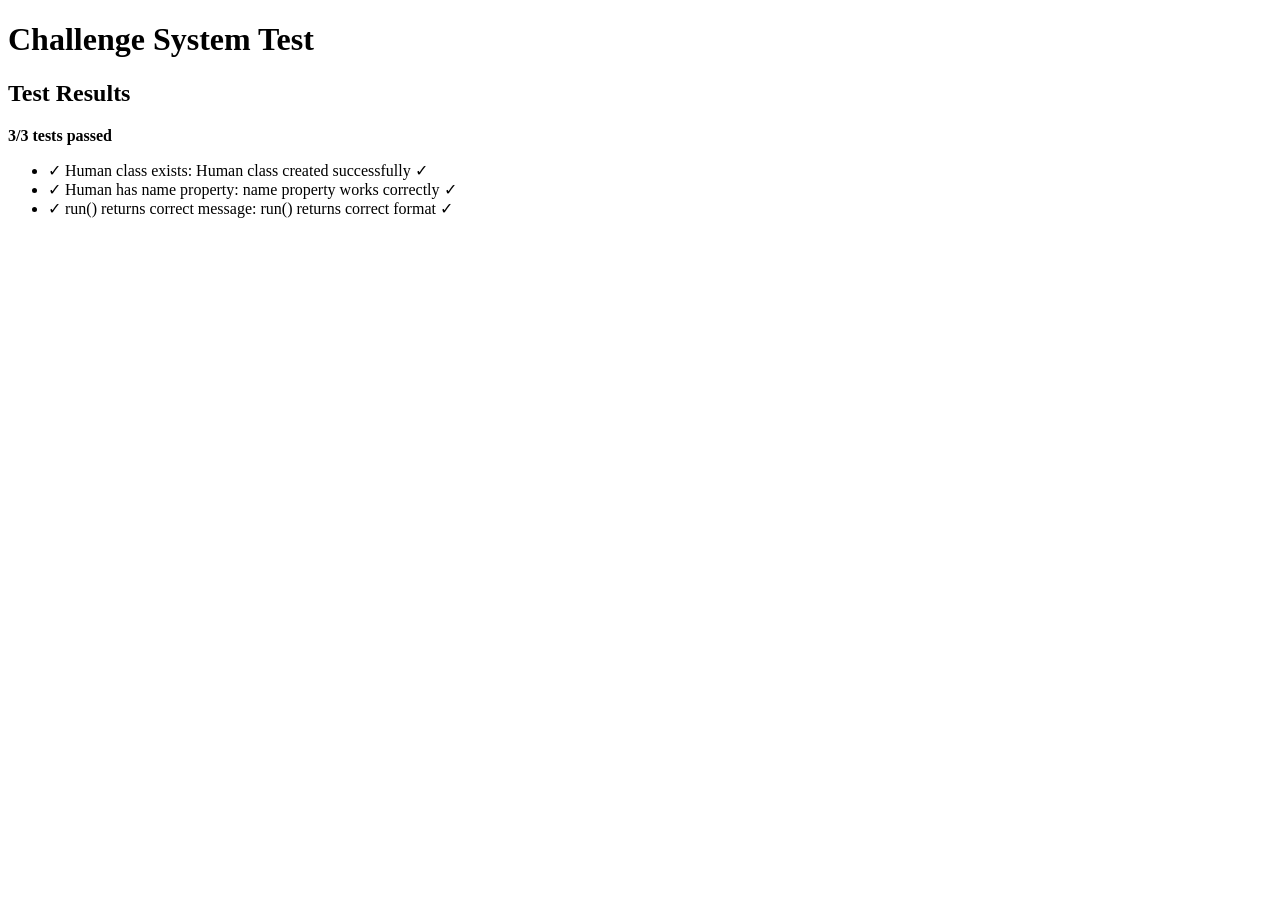
<file: test.html>
<!DOCTYPE html>
<html>
<head>
    <title>Test Challenge System</title>
</head>
<body>
    <h1>Challenge System Test</h1>
    <div id="results"></div>
    
    <script src="js/challenge.js"></script>
    <script>
        // Test 1: Working code
        const workingCode = `
        class Human {
          constructor(name) {
            this.name = name;
          }
          
          run() {
            return this.name + ' is running';
          }
        }
        `;

        const testChallenge = {
            tests: [
                {
                    name: "Human class exists",
                    test: "function() { try { const h = new Human('John'); return typeof h === 'object' ? { success: true } : { success: false, message: 'Human is not a class' }; } catch(e) { return { success: false, message: e.message }; } }",
                    successMessage: "Human class created successfully ✓"
                },
                {
                    name: "Human has name property",
                    test: "function() { try { const h = new Human('Alice'); return h.name === 'Alice' ? { success: true } : { success: false, message: 'name property not set correctly' }; } catch(e) { return { success: false, message: e.message }; } }",
                    successMessage: "name property works correctly ✓"
                },
                {
                    name: "run() returns correct message",
                    test: "function() { try { const h = new Human('Charlie'); const result = h.run(); return result === 'Charlie is running' ? { success: true } : { success: false, message: 'Expected \"Charlie is running\", got \"' + result + '\"' }; } catch(e) { return { success: false, message: e.message }; } }",
                    successMessage: "run() returns correct format ✓"
                }
            ]
        };

        async function run() {
            const result = await ChallengeSystem.runTests(workingCode, testChallenge);
            
            let html = `<h2>Test Results</h2>
            <p><strong>${result.message}</strong></p>
            <ul>`;
            
            result.results.forEach(r => {
                html += `<li>${r.success ? '✓' : '✗'} ${r.name}: ${r.message}</li>`;
            });
            
            html += '</ul>';
            document.getElementById('results').innerHTML = html;
        }

        run();
    </script>
</body>
</html>
</file>
